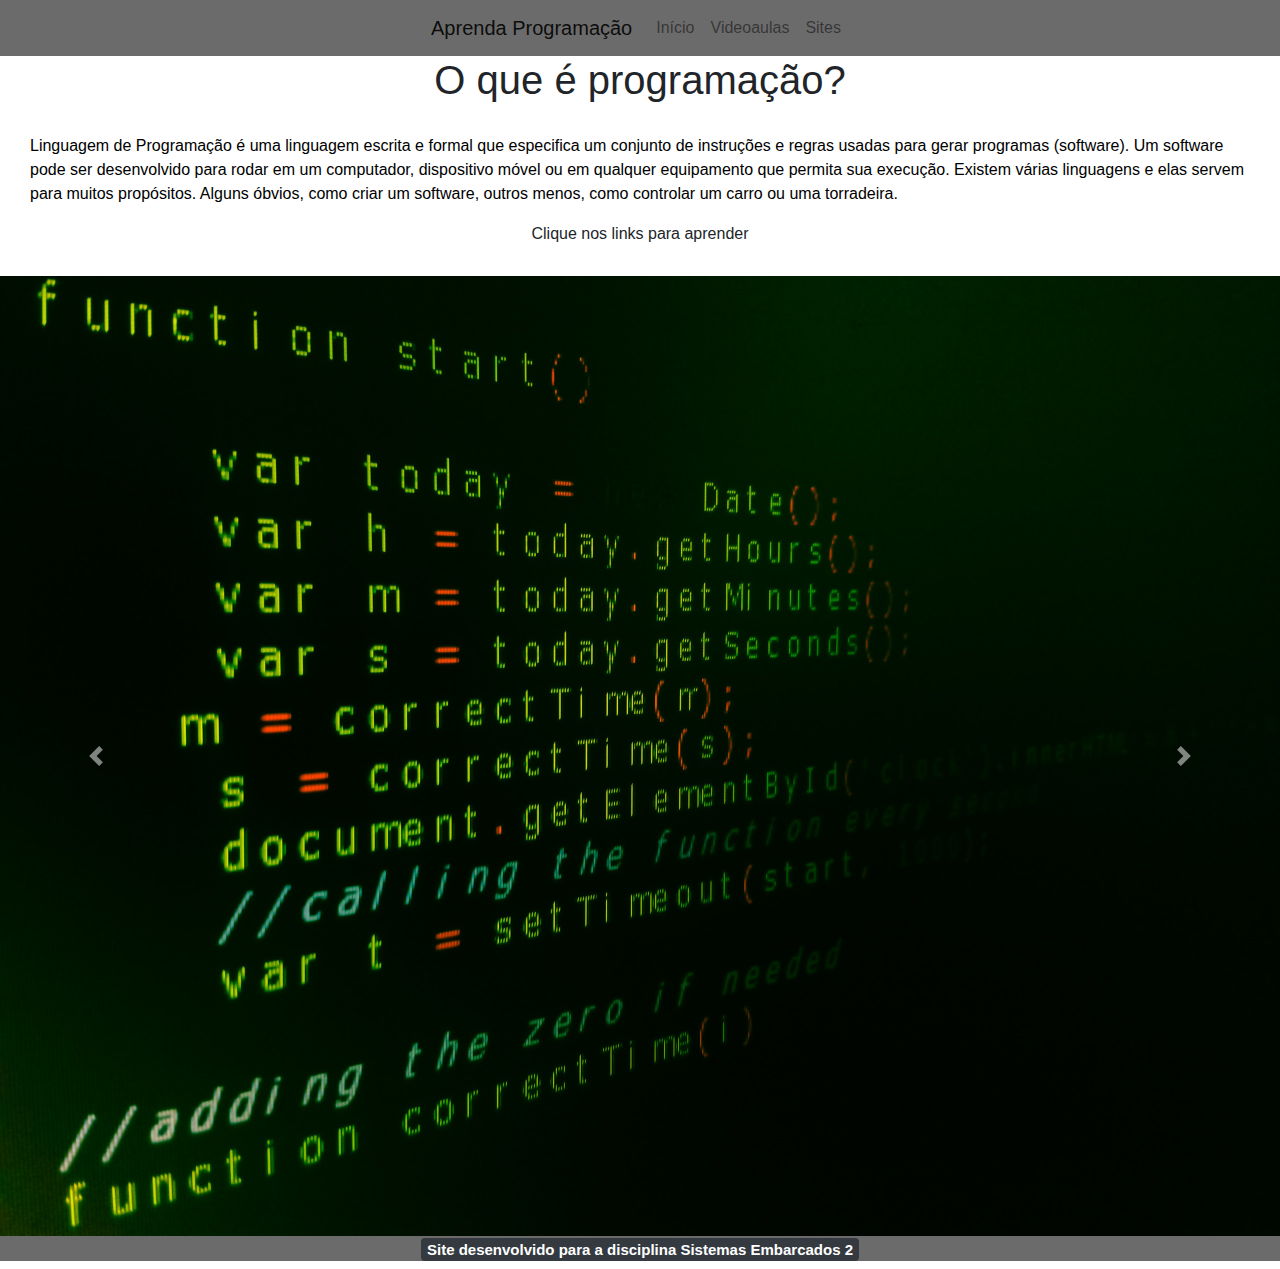
<file: Semana08/bootstrap/index.html>
<!DOCTYPE html>
<html lang="pt-br">
  <head>
    <!-- Required meta tags -->
    <meta charset="utf-8" />
    <meta
      name="viewport"
      content="width=device-width, initial-scale=1, shrink-to-fit=no"
    />

    <!-- Bootstrap CSS -->
    <link
      rel="stylesheet"
      href="https://cdn.jsdelivr.net/npm/bootstrap@4.3.1/dist/css/bootstrap.min.css"
      integrity="sha384-ggOyR0iXCbMQv3Xipma34MD+dH/1fQ784/j6cY/iJTQUOhcWr7x9JvoRxT2MZw1T"
      crossorigin="anonymous"
    />
    <link rel="stylesheet" href="style.css" />
    <title>Meu Site</title>
  </head>
  <body>
    <header>
      <nav
        class="navbar navbar-expand-lg navbar-light"
        style="background-color: #6b6b6b"
      >
        <a class="navbar-brand d-lg-none" href="#">Aprenda Programação</a>
        <button
          class="navbar-toggler"
          type="button"
          data-toggle="collapse"
          data-target="#myNavbarToggler2"
          aria-controls="myNavbarToggler2"
          aria-expanded="false"
          aria-label="Toggle navigation"
        >
          <span class="navbar-toggler-icon"></span>
        </button>
        <div class="collapse navbar-collapse" id="myNavbarToggler2">
          <ul class="navbar-nav mx-auto">
            <a class="navbar-brand d-none d-lg-block" href="#"
              >Aprenda Programação</a
            >
            <li class="nav-item">
              <a class="nav-link" href="index.html">Início</a>
            </li>
            <li class="nav-item">
              <a class="nav-link" href="videos.html">Videoaulas</a>
            </li>
            <li class="nav-item">
              <a class="nav-link" href="sites.html">Sites</a>
            </li>
          </ul>
        </div>
      </nav>
    </header>
    <section>
      <h1 style="text-align: center">O que é programação?</h1>
      <div class="container-sm" style="margin: 30px">
        <a
          href="https://universidadedatecnologia.com.br/o-que-e-linguagem-de-programacao/"
          style="color: black"
          >Linguagem de Programação é uma linguagem escrita e formal que
          especifica um conjunto de instruções e regras usadas para gerar
          programas (software). Um software pode ser desenvolvido para rodar em
          um computador, dispositivo móvel ou em qualquer equipamento que
          permita sua execução. Existem várias linguagens e elas servem para
          muitos propósitos. Alguns óbvios, como criar um software, outros
          menos, como controlar um carro ou uma torradeira.</a
        >
        <p></p>
        <p style="text-align: center">Clique nos links para aprender</p>
      </div>
    </section>
    <section>
      <div
        id="carouselExampleControls"
        class="carousel slide"
        data-ride="carousel"
      >
        <div class="carousel-inner">
          <div class="carousel-item active">
            <img
              src="images/pexels-jorge-jesus-614117.jpg"
              class="d-block w-100"
              alt="..."
            />
          </div>
          <div class="carousel-item">
            <img
              src="images/pexels-luis-gomes-546819.jpg"
              class="d-block w-100"
              alt="..."
            />
          </div>
          <div class="carousel-item">
            <img
              src="images/pexels-pixabay-270404.jpg"
              class="d-block w-100"
              alt="..."
            />
          </div>
        </div>
        <a
          class="carousel-control-prev"
          href="#carouselExampleControls"
          role="button"
          data-slide="prev"
        >
          <span class="carousel-control-prev-icon" aria-hidden="true"></span>
          <span class="sr-only">Previous</span>
        </a>
        <a
          class="carousel-control-next"
          href="#carouselExampleControls"
          role="button"
          data-slide="next"
        >
          <span class="carousel-control-next-icon" aria-hidden="true"></span>
          <span class="sr-only">Next</span>
        </a>
      </div>
    </section>
    <footer>
      <section style="background-color: #6b6b6b">
        <h5 style="text-align: center; text-decoration: none; color: black">
          <a
            class="badge badge-dark"
            href="https://github.com/guuii-almeida/SEII-GuilhermeAlmeidaAndrade/"
            >Site desenvolvido para a disciplina Sistemas Embarcados 2</a
          >
        </h5>
      </section>
    </footer>

    <!-- Optional JavaScript -->
    <!-- jQuery first, then Popper.js, then Bootstrap JS -->
    <script
      src="https://code.jquery.com/jquery-3.3.1.slim.min.js"
      integrity="sha384-q8i/X+965DzO0rT7abK41JStQIAqVgRVzpbzo5smXKp4YfRvH+8abtTE1Pi6jizo"
      crossorigin="anonymous"
    ></script>
    <script
      src="https://cdn.jsdelivr.net/npm/popper.js@1.14.7/dist/umd/popper.min.js"
      integrity="sha384-UO2eT0CpHqdSJQ6hJty5KVphtPhzWj9WO1clHTMGa3JDZwrnQq4sF86dIHNDz0W1"
      crossorigin="anonymous"
    ></script>
    <script
      src="https://cdn.jsdelivr.net/npm/bootstrap@4.3.1/dist/js/bootstrap.min.js"
      integrity="sha384-JjSmVgyd0p3pXB1rRibZUAYoIIy6OrQ6VrjIEaFf/nJGzIxFDsf4x0xIM+B07jRM"
      crossorigin="anonymous"
    ></script>
  </body>
</html>
</file>
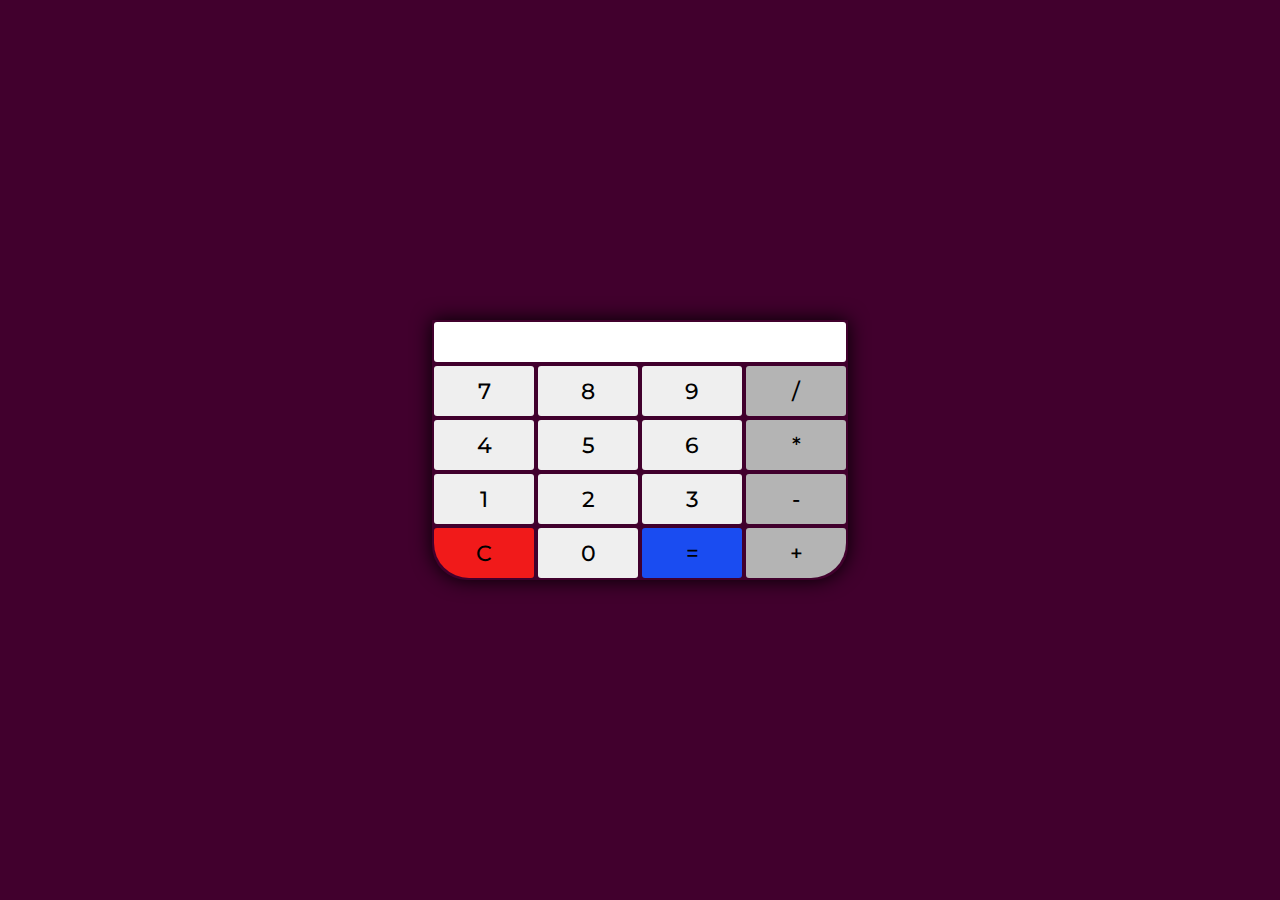
<file: Semana08/Calculadora/index.html>
<!DOCTYPE html>
<html lang="en">
  <head>
    <meta charset="UTF-8" />
    <meta name="viewport" content="width=device-width, initial-scale=1.0" />
    <script language="JavaScript" src="calculadora.js"></script>
    <link rel="stylesheet" href="style.css" />
    <title>Calculadora</title>
  </head>

  <body>
    <form action="" name="calc">
      <div id="calculadora">
        <input type="text" id="visor" name="visor" />
        <div id="primeira">
          <input
            type="button"
            value="7"
            class="botao borda"
            onclick="botao(value)"
          />
          <input
            type="button"
            value="8"
            class="botao borda"
            onclick="botao(value)"
          />
          <input
            type="button"
            value="9"
            class="botao borda"
            onclick="botao(value)"
          />
          <input
            type="button"
            value="/"
            class="botao borda"
            onclick="botao(value)"
          />
        </div>
        <div id="segunda">
          <input
            type="button"
            value="4"
            class="botao borda"
            onclick="botao(value)"
          />
          <input
            type="button"
            value="5"
            class="botao borda"
            onclick="botao(value)"
          />
          <input
            type="button"
            value="6"
            class="botao borda"
            onclick="botao(value)"
          />
          <input
            type="button"
            value="*"
            class="botao borda"
            onclick="botao(value)"
          />
        </div>
        <div id="terceira">
          <input
            type="button"
            value="1"
            class="botao borda"
            onclick="botao(value)"
          />
          <input
            type="button"
            value="2"
            class="botao borda"
            onclick="botao(value)"
          />
          <input
            type="button"
            value="3"
            class="botao borda"
            onclick="botao(value)"
          />
          <input
            type="button"
            value="-"
            class="botao borda"
            onclick="botao(value)"
          />
        </div>
        <div id="quarta">
          <input
            type="button"
            value="C"
            class="botao borda"
            onclick="reseta()"
          />
          <input
            type="button"
            value="0"
            class="botao borda"
            onclick="botao(value)"
          />
          <input
            type="button"
            value="="
            class="botao borda"
            onclick="calcula()"
          />
          <input
            type="button"
            value="+"
            class="botao borda"
            onclick="botao(value)"
          />
        </div>
      </div>
    </form>
  </body>
</html>
</file>
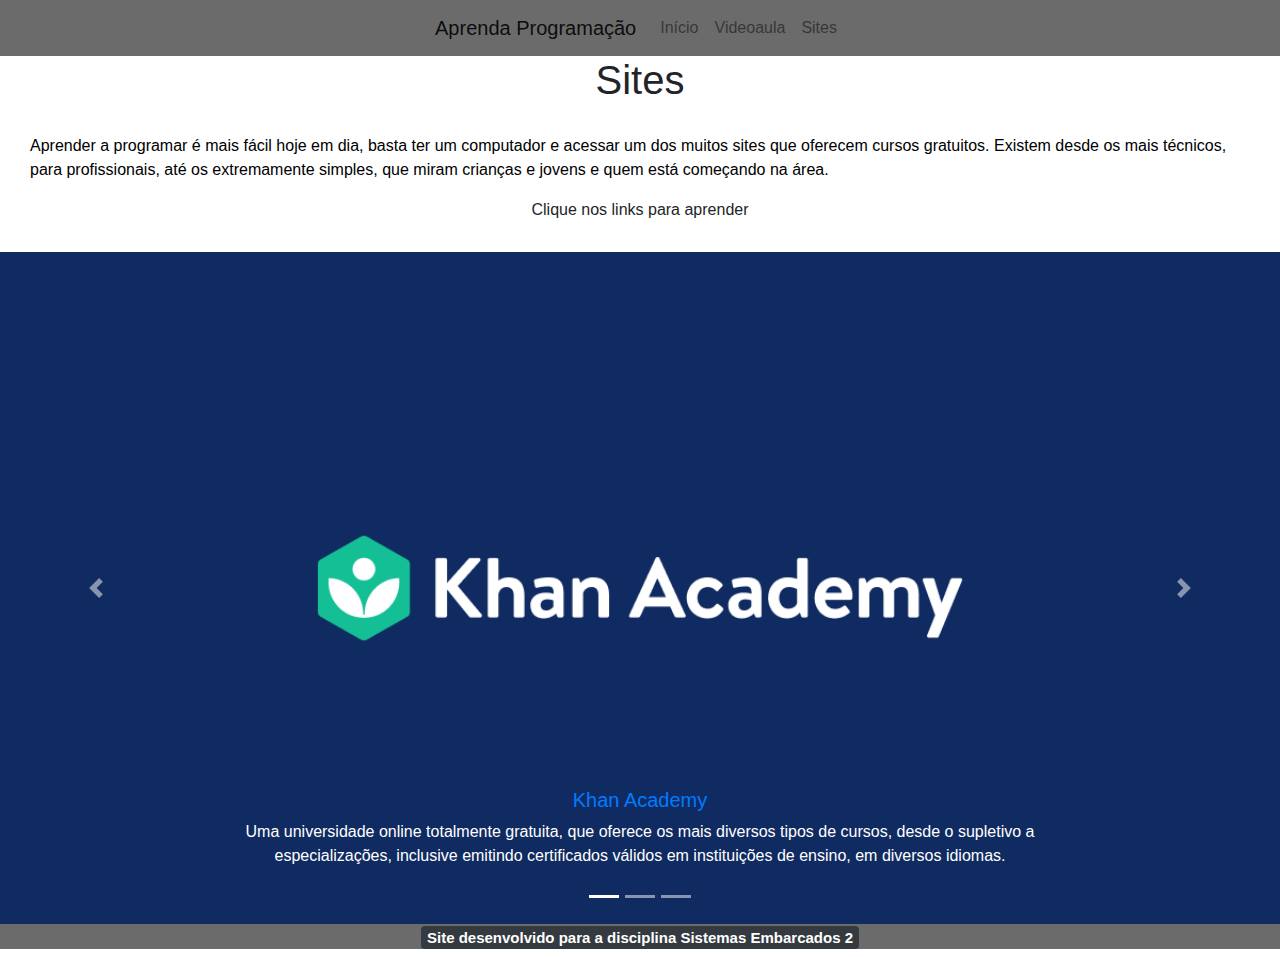
<file: Semana08/bootstrap/sites.html>
<!DOCTYPE html>
<html lang="pt-br">
  <head>
    <!-- Required meta tags -->
    <meta charset="utf-8" />
    <meta
      name="viewport"
      content="width=device-width, initial-scale=1, shrink-to-fit=no"
    />

    <!-- Bootstrap CSS -->
    <link
      rel="stylesheet"
      href="https://cdn.jsdelivr.net/npm/bootstrap@4.3.1/dist/css/bootstrap.min.css"
      integrity="sha384-ggOyR0iXCbMQv3Xipma34MD+dH/1fQ784/j6cY/iJTQUOhcWr7x9JvoRxT2MZw1T"
      crossorigin="anonymous"
    />
    <link rel="stylesheet" href="style.css" />
    <title>Meu Site</title>
  </head>
  <body>
    <header>
      <nav
        class="navbar navbar-expand-lg navbar-light"
        style="background-color: #6b6b6b"
      >
        <a class="navbar-brand d-lg-none" href="#">Aprenda Programação</a>
        <button
          class="navbar-toggler"
          type="button"
          data-toggle="collapse"
          data-target="#myNavbarToggler2"
          aria-controls="myNavbarToggler2"
          aria-expanded="false"
          aria-label="Toggle navigation"
        >
          <span class="navbar-toggler-icon"></span>
        </button>
        <div class="collapse navbar-collapse" id="myNavbarToggler2">
          <ul class="navbar-nav mx-auto">
            <a class="navbar-brand d-none d-lg-block" href="#"
              >Aprenda Programação</a
            >
            <li class="nav-item">
              <a class="nav-link" href="index.html">Início</a>
            </li>
            <li class="nav-item">
              <a class="nav-link" href="videos.html">Videoaula</a>
            </li>
            <li class="nav-item">
              <a class="nav-link" href="sites.html">Sites</a>
            </li>
          </ul>
        </div>
      </nav>
    </header>
    <h1 style="text-align: center">Sites</h1>
    <div class="container-sm" style="margin: 30px">
      <a
        href="https://tecnoblog.net/responde/aprender-a-programar-de-graca/"
        style="color: black"
        >Aprender a programar é mais fácil hoje em dia, basta ter um computador
        e acessar um dos muitos sites que oferecem cursos gratuitos. Existem
        desde os mais técnicos, para profissionais, até os extremamente simples,
        que miram crianças e jovens e quem está começando na área.</a
      >
      <p></p>
      <p style="text-align: center">Clique nos links para aprender</p>
    </div>
    <section>
      <div class="bd-example">
        <div
          id="carouselExampleCaptions"
          class="carousel slide"
          data-ride="carousel"
        >
          <ol class="carousel-indicators">
            <li
              data-target="#carouselExampleCaptions"
              data-slide-to="0"
              class="active"
            ></li>
            <li data-target="#carouselExampleCaptions" data-slide-to="1"></li>
            <li data-target="#carouselExampleCaptions" data-slide-to="2"></li>
          </ol>
          <div class="carousel-inner">
            <div class="carousel-item active">
              <img
                src="images/khan-logo-dark-background-2.png"
                class="d-block w-100"
                alt="..."
              />
              <div class="carousel-caption d-none d-md-block">
                <h5><a href="https://pt.khanacademy.org/">Khan Academy</a></h5>
                <p>
                  Uma universidade online totalmente gratuita, que oferece os
                  mais diversos tipos de cursos, desde o supletivo a
                  especializações, inclusive emitindo certificados válidos em
                  instituições de ensino, em diversos idiomas.
                </p>
              </div>
            </div>
            <div class="carousel-item">
              <img
                src="images/website-review-codeorg.png"
                class="d-block w-100"
                alt="..."
              />
              <div class="carousel-caption d-none d-md-block">
                <h5><a href="https://code.org/">Code.org</a></h5>
                <p>
                  Uma ONG voltada ao ensino de programação nas escolas,
                  principalmente para crianças (é dela o projeto Hora do
                  Código), que é financiada e apoiada por quase todas as
                  principais empresas de TI do planeta.
                </p>
              </div>
            </div>
            <div class="carousel-item">
              <img
                src="images/0094HZfuAmHuVJdhDpPe3Kv-16..v1627665655.png"
                class="d-block w-100"
                alt="..."
              />
              <div class="carousel-caption d-none d-md-block">
                <h5>
                  <a href="https://www.codeavengers.com/">Code Avengers</a>
                </h5>
                <p>
                  Divide os cursos em habilidades, separando-os em três perfis:
                  crianças e jovens (que estão começando a programar),
                  profissionais (os que desejam melhorar suas habilidades) e
                  professores (que precisam de ferramentas especializadas.
                </p>
              </div>
            </div>
          </div>
          <a
            class="carousel-control-prev"
            href="#carouselExampleCaptions"
            role="button"
            data-slide="prev"
          >
            <span class="carousel-control-prev-icon" aria-hidden="true"></span>
            <span class="sr-only">Previous</span>
          </a>
          <a
            class="carousel-control-next"
            href="#carouselExampleCaptions"
            role="button"
            data-slide="next"
          >
            <span class="carousel-control-next-icon" aria-hidden="true"></span>
            <span class="sr-only">Next</span>
          </a>
        </div>
      </div>
    </section>
    <footer>
      <section style="background-color: #6b6b6b">
        <h5 style="text-align: center; text-decoration: none; color: black">
          <a
            class="badge badge-dark"
            href="https://github.com/guuii-almeida/SEII-GuilhermeAlmeidaAndrade/"
            >Site desenvolvido para a disciplina Sistemas Embarcados 2</a
          >
        </h5>
      </section>
    </footer>

    <!-- Optional JavaScript -->
    <!-- jQuery first, then Popper.js, then Bootstrap JS -->
    <script
      src="https://code.jquery.com/jquery-3.3.1.slim.min.js"
      integrity="sha384-q8i/X+965DzO0rT7abK41JStQIAqVgRVzpbzo5smXKp4YfRvH+8abtTE1Pi6jizo"
      crossorigin="anonymous"
    ></script>
    <script
      src="https://cdn.jsdelivr.net/npm/popper.js@1.14.7/dist/umd/popper.min.js"
      integrity="sha384-UO2eT0CpHqdSJQ6hJty5KVphtPhzWj9WO1clHTMGa3JDZwrnQq4sF86dIHNDz0W1"
      crossorigin="anonymous"
    ></script>
    <script
      src="https://cdn.jsdelivr.net/npm/bootstrap@4.3.1/dist/js/bootstrap.min.js"
      integrity="sha384-JjSmVgyd0p3pXB1rRibZUAYoIIy6OrQ6VrjIEaFf/nJGzIxFDsf4x0xIM+B07jRM"
      crossorigin="anonymous"
    ></script>
  </body>
</html>
</file>
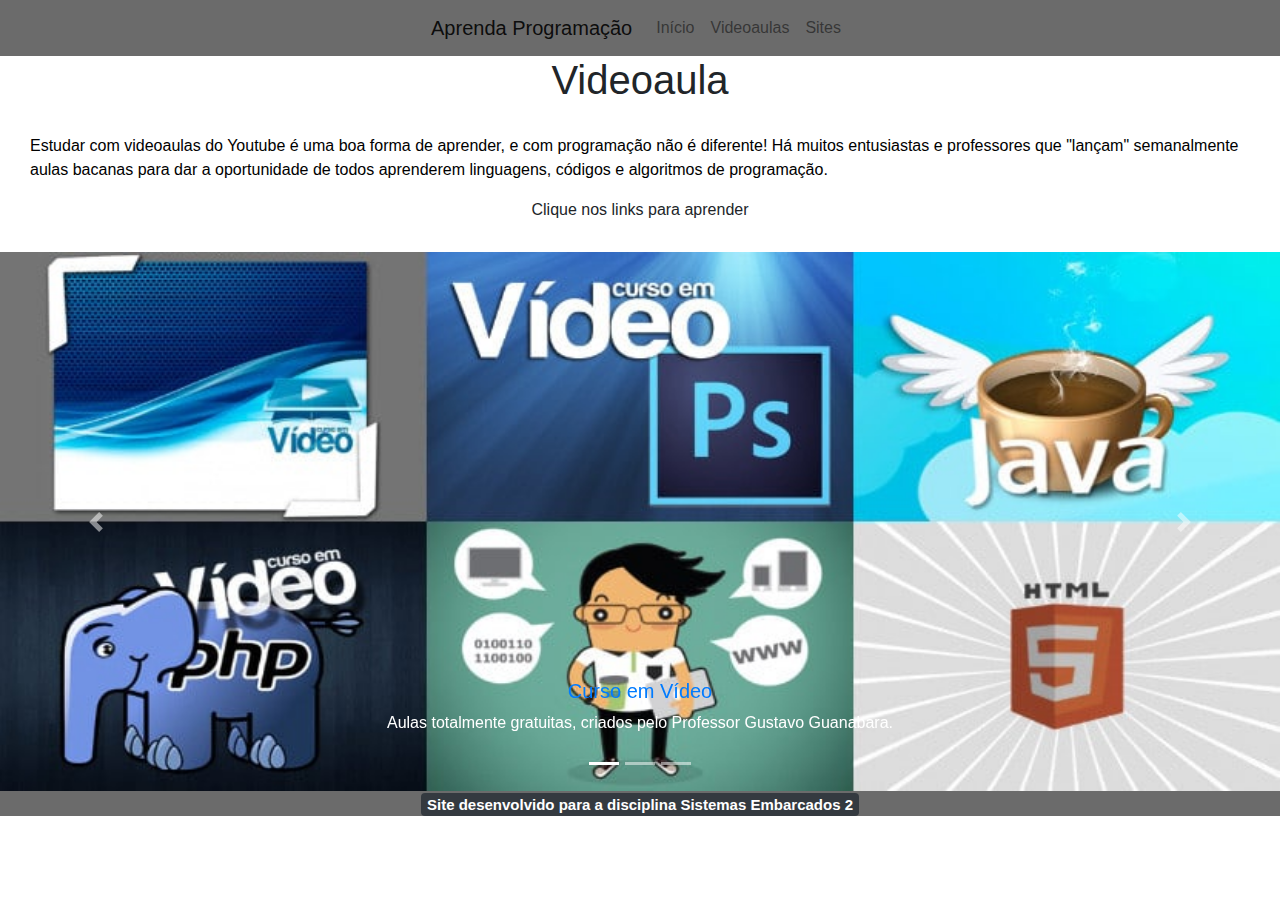
<file: Semana08/bootstrap/videos.html>
<!DOCTYPE html>
<html lang="pt-br">
  <head>
    <!-- Required meta tags -->
    <meta charset="utf-8" />
    <meta
      name="viewport"
      content="width=device-width, initial-scale=1, shrink-to-fit=no"
    />

    <!-- Bootstrap CSS -->
    <link
      rel="stylesheet"
      href="https://cdn.jsdelivr.net/npm/bootstrap@4.3.1/dist/css/bootstrap.min.css"
      integrity="sha384-ggOyR0iXCbMQv3Xipma34MD+dH/1fQ784/j6cY/iJTQUOhcWr7x9JvoRxT2MZw1T"
      crossorigin="anonymous"
    />
    <link rel="stylesheet" href="style.css" />
    <title>Meu Site</title>
  </head>
  <body>
    <header>
      <nav
        class="navbar navbar-expand-lg navbar-light"
        style="background-color: #6b6b6b"
      >
        <a class="navbar-brand d-lg-none" href="#">Aprenda Programação</a>
        <button
          class="navbar-toggler"
          type="button"
          data-toggle="collapse"
          data-target="#myNavbarToggler2"
          aria-controls="myNavbarToggler2"
          aria-expanded="false"
          aria-label="Toggle navigation"
        >
          <span class="navbar-toggler-icon"></span>
        </button>
        <div class="collapse navbar-collapse" id="myNavbarToggler2">
          <ul class="navbar-nav mx-auto">
            <a class="navbar-brand d-none d-lg-block" href="#"
              >Aprenda Programação</a
            >
            <li class="nav-item">
              <a class="nav-link" href="index.html">Início</a>
            </li>
            <li class="nav-item">
              <a class="nav-link" href="videos.html">Videoaulas</a>
            </li>
            <li class="nav-item">
              <a class="nav-link" href="sites.html">Sites</a>
            </li>
          </ul>
        </div>
      </nav>
    </header>
    <section>
      <h1 style="text-align: center">Videoaula</h1>
      <div class="container-sm" style="margin: 30px">
        <a
          href="https://www.superprof.com.br/blog/aula-computacao-plataforma/"
          style="color: black"
          >Estudar com videoaulas do Youtube é uma boa forma de aprender, e com
          programação não é diferente! Há muitos entusiastas e professores que
          "lançam" semanalmente aulas bacanas para dar a oportunidade de todos
          aprenderem linguagens, códigos e algoritmos de programação.</a
        >
        <p></p>
        <p style="text-align: center">Clique nos links para aprender</p>
      </div>
    </section>
    <section>
      <div class="bd-example">
        <div
          id="carouselExampleCaptions"
          class="carousel slide"
          data-ride="carousel"
        >
          <ol class="carousel-indicators">
            <li
              data-target="#carouselExampleCaptions"
              data-slide-to="0"
              class="active"
            ></li>
            <li data-target="#carouselExampleCaptions" data-slide-to="1"></li>
            <li data-target="#carouselExampleCaptions" data-slide-to="2"></li>
          </ol>
          <div class="carousel-inner">
            <div class="carousel-item active">
              <img
                src="images/curso_video.jpg"
                class="d-block w-100"
                alt="..."
              />
              <div class="carousel-caption d-none d-md-block">
                <h5>
                  <a href="https://www.youtube.com/@CursoemVideo"
                    >Curso em Vídeo</a
                  >
                </h5>
                <p>
                  Aulas totalmente gratuitas, criados pelo Professor Gustavo
                  Guanabara.
                </p>
              </div>
            </div>
            <div class="carousel-item">
              <img
                src="images/baixados (1).jpg"
                class="d-block w-100"
                alt="..."
              />
              <div class="carousel-caption d-none d-md-block">
                <h5>
                  <a href="https://www.youtube.com/@DevAprender/"
                    >Dev Aprender</a
                  >
                </h5>
                <p>
                  Aprenda a ser um profissional bem remunerado trabalhando com
                  programação Python Freelancing, Dicas de Carreira, trabalho
                  remoto, como ganhar mais como programador Javascript, SQL,
                  Python, Automação, Aplicações do zero!
                </p>
              </div>
            </div>
          </div>
          <a
            class="carousel-control-prev"
            href="#carouselExampleCaptions"
            role="button"
            data-slide="prev"
          >
            <span class="carousel-control-prev-icon" aria-hidden="true"></span>
            <span class="sr-only">Previous</span>
          </a>
          <a
            class="carousel-control-next"
            href="#carouselExampleCaptions"
            role="button"
            data-slide="next"
          >
            <span class="carousel-control-next-icon" aria-hidden="true"></span>
            <span class="sr-only">Next</span>
          </a>
        </div>
      </div>
    </section>
    <footer>
      <section style="background-color: #6b6b6b">
        <h5 style="text-align: center; text-decoration: none; color: black">
          <a
            class="badge badge-dark"
            href="https://github.com/guuii-almeida/SEII-GuilhermeAlmeidaAndrade/"
            >Site desenvolvido para a disciplina Sistemas Embarcados 2</a
          >
        </h5>
      </section>
    </footer>

    <!-- Optional JavaScript -->
    <!-- jQuery first, then Popper.js, then Bootstrap JS -->
    <script
      src="https://code.jquery.com/jquery-3.3.1.slim.min.js"
      integrity="sha384-q8i/X+965DzO0rT7abK41JStQIAqVgRVzpbzo5smXKp4YfRvH+8abtTE1Pi6jizo"
      crossorigin="anonymous"
    ></script>
    <script
      src="https://cdn.jsdelivr.net/npm/popper.js@1.14.7/dist/umd/popper.min.js"
      integrity="sha384-UO2eT0CpHqdSJQ6hJty5KVphtPhzWj9WO1clHTMGa3JDZwrnQq4sF86dIHNDz0W1"
      crossorigin="anonymous"
    ></script>
    <script
      src="https://cdn.jsdelivr.net/npm/bootstrap@4.3.1/dist/js/bootstrap.min.js"
      integrity="sha384-JjSmVgyd0p3pXB1rRibZUAYoIIy6OrQ6VrjIEaFf/nJGzIxFDsf4x0xIM+B07jRM"
      crossorigin="anonymous"
    ></script>
  </body>
</html>
</file>
<file: Semana08/bootstrap/style.css>
* {
  margin: 0px;
  padding: 0px;
}
</file>
<file: Semana08/Calculadora/style.css>
@import url("https://fonts.googleapis.com/css2?family=Montserrat:wght@500;600&display=swap");
* {
  padding: 0;
  margin: 0;
  outline: none;
  font-family: "Montserrat", sans-serif;
  font-weight: 500;
  font-size: 22px;
}
body {
  display: flex;
  justify-content: center;
  align-items: center;
  height: 100vh;
  background: #41002d;
}
input {
  margin: 2px;
  border: none;
  border-radius: 3px;
}
input[type="text"] {
  width: calc(100% - 4px);
  height: 40px;
}
input[type="button"] {
  width: 100px;
  height: 50px;
  transition: ease 0.2s;
  cursor: pointer;
}
div#calculadora {
  box-shadow: 0 0 20px black;
}
div#calculadora div {
  display: flex;
}
div#calculadora div input:nth-child(4) {
  background: #b4b4b4;
}
div#quarta input:nth-child(1) {
  background: #f11a1a;
}
div#quarta input:nth-child(1),
div#calculadora {
  border-bottom-left-radius: 35px;
}
div#quarta input:nth-child(3) {
  background: #1a4cf1;
}
div#quarta input:nth-child(4),
div#calculadora {
  border-bottom-right-radius: 35px;
}
input[type="button"]:hover {
  filter: brightness(50%);
}
input[type="button"]:active {
  transform: scale(0.9);
}
</file>
